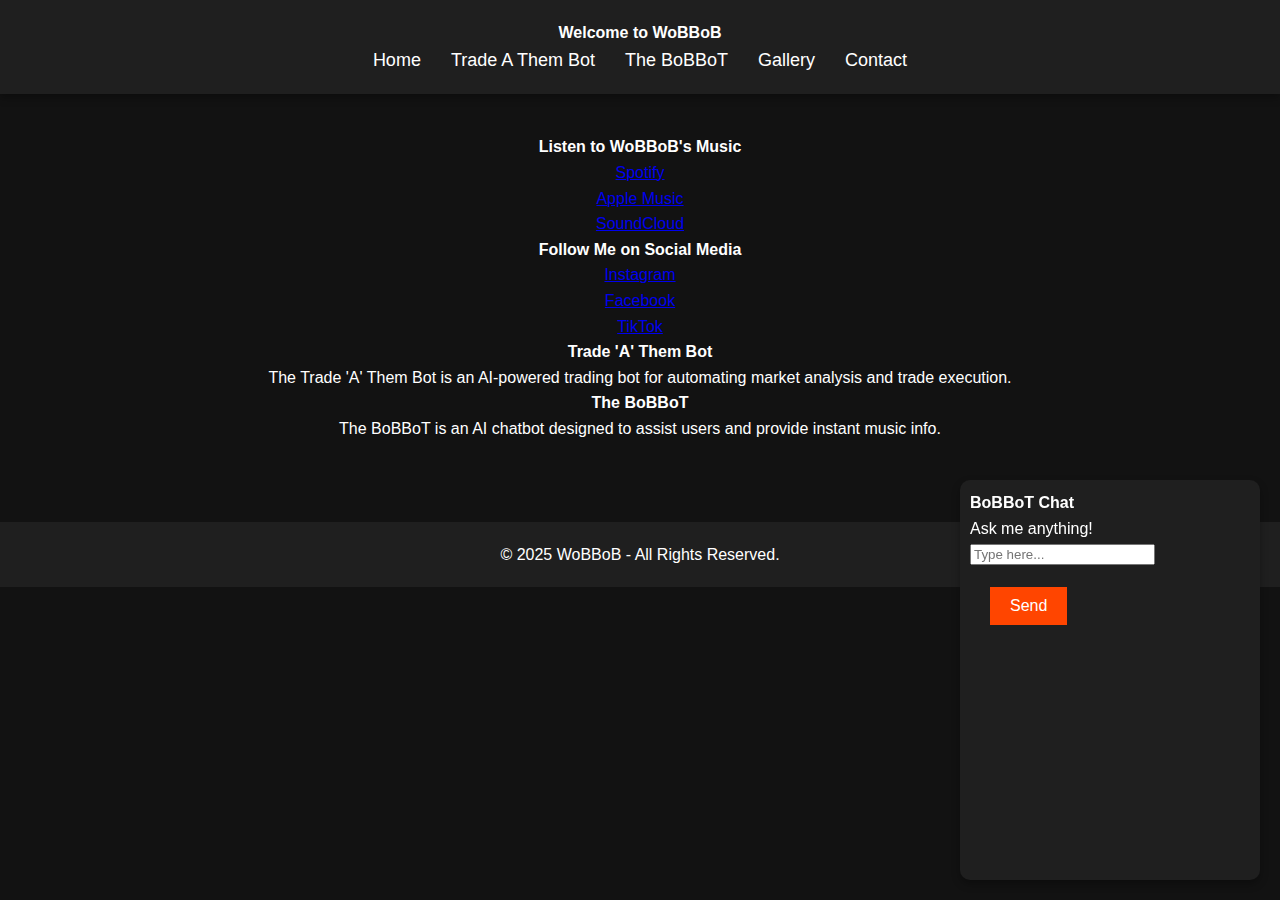
<file: index.html>
<!DOCTYPE html>
<html lang="en">
<head>
    <meta charset="UTF-8">
    <meta name="viewport" content="width=device-width, initial-scale=1.0">
    <title>WoBBoB - Official Website</title>
    <link rel="stylesheet" href="css/reset.css">
    <link rel="stylesheet" href="css/layout.css">
    <link rel="stylesheet" href="css/style.css">
    <script src="js/jquery-1.4.2.min.js"></script>
    <script src="js/script.js"></script>
</head>
<body>
    <header>
        <h1>Welcome to WoBBoB</h1>
        <nav>
            <ul>
                <li><a href="index.html">Home</a></li>
                <li><a href="trade-a-them-bot.html">Trade A Them Bot</a></li>
                <li><a href="bobbob.html">The BoBBoT</a></li>
                <li><a href="gallery.html">Gallery</a></li>
                <li><a href="contact-us.html">Contact</a></li>
            </ul>
        </nav>
    </header>
    
    <main>
        <section>
            <h2>Listen to WoBBoB's Music</h2>
            <ul>
                <li><a href="https://open.spotify.com/artist/24kOFQVp37RhiFCfileSYW" target="_blank">Spotify</a></li>
                <li><a href="https://music.apple.com/gb/artist/wobbob/1783269969" target="_blank">Apple Music</a></li>
                <li><a href="https://soundcloud.com/wobbob" target="_blank">SoundCloud</a></li>
            </ul>
        </section>
        
        <section>
            <h2>Follow Me on Social Media</h2>
            <ul>
                <li><a href="https://www.instagram.com/dj.wobbob/" target="_blank">Instagram</a></li>
                <li><a href="https://www.facebook.com/dj.wobbob" target="_blank">Facebook</a></li>
                <li><a href="https://www.tiktok.com/@djwobbob" target="_blank">TikTok</a></li>
            </ul>
        </section>
        
        <section>
            <h2>Trade 'A' Them Bot</h2>
            <p>The Trade 'A' Them Bot is an AI-powered trading bot for automating market analysis and trade execution.</p>
        </section>
        
        <section>
            <h2>The BoBBoT</h2>
            <p>The BoBBoT is an AI chatbot designed to assist users and provide instant music info.</p>
        </section>
    </main>
    
    <footer>
        <p>&copy; 2025 WoBBoB - All Rights Reserved.</p>
    </footer>
</body>
</html>
</file>
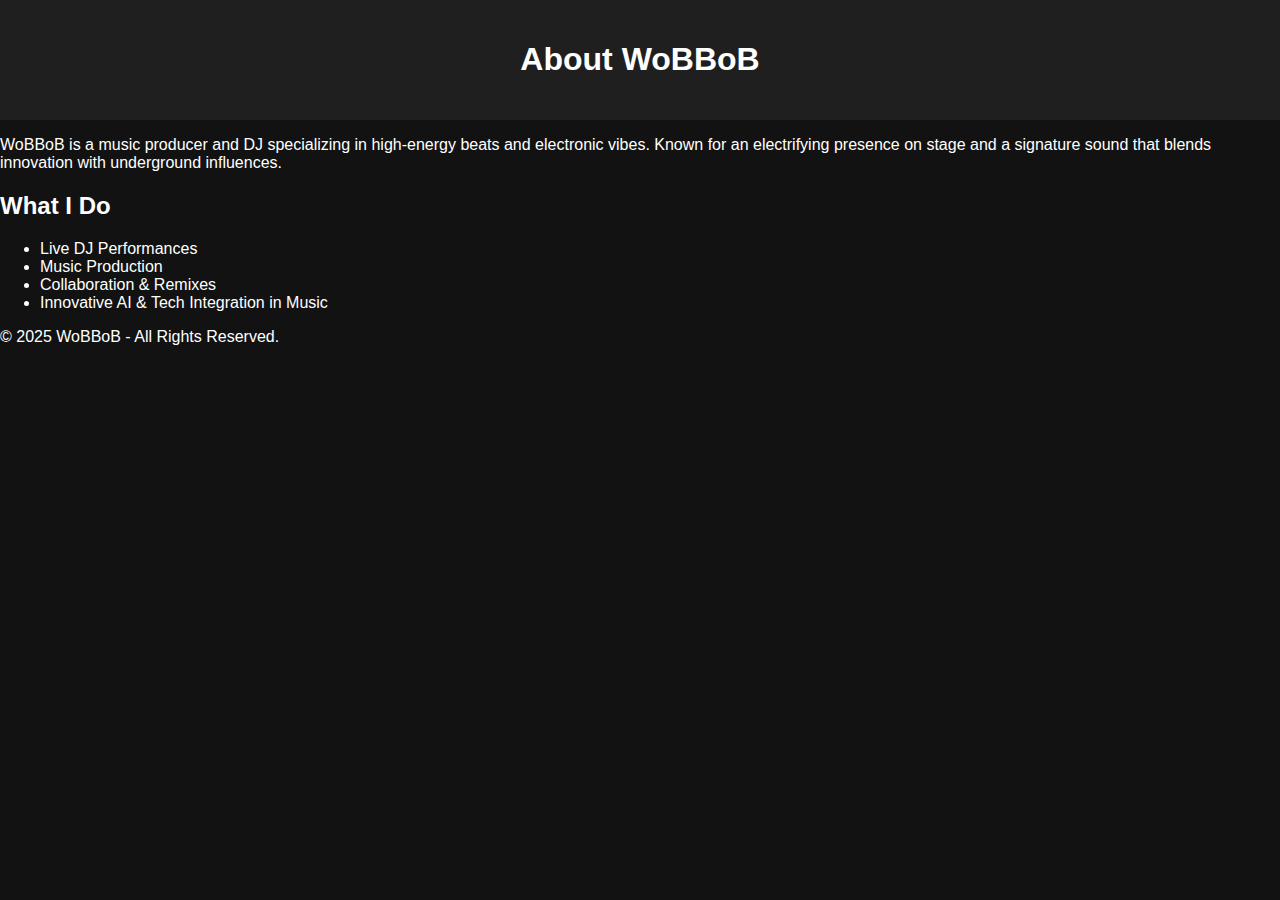
<file: about-us.html>
<!DOCTYPE html>
<html lang="en">
<head>
    <meta charset="UTF-8">
    <meta name="viewport" content="width=device-width, initial-scale=1.0">
    <title>About WoBBoB</title>
    <link rel="stylesheet" href="css/style.css">
</head>
<body>
    <header>
        <h1>About WoBBoB</h1>
    </header>
    <main>
        <section>
            <p>WoBBoB is a music producer and DJ specializing in high-energy beats and electronic vibes. Known for an electrifying presence on stage and a signature sound that blends innovation with underground influences.</p>
            <h2>What I Do</h2>
            <ul>
                <li>Live DJ Performances</li>
                <li>Music Production</li>
                <li>Collaboration & Remixes</li>
                <li>Innovative AI & Tech Integration in Music</li>
            </ul>
        </section>
    </main>
    <footer>
        <p>&copy; 2025 WoBBoB - All Rights Reserved.</p>
    </footer>
</body>
</html>
</file>
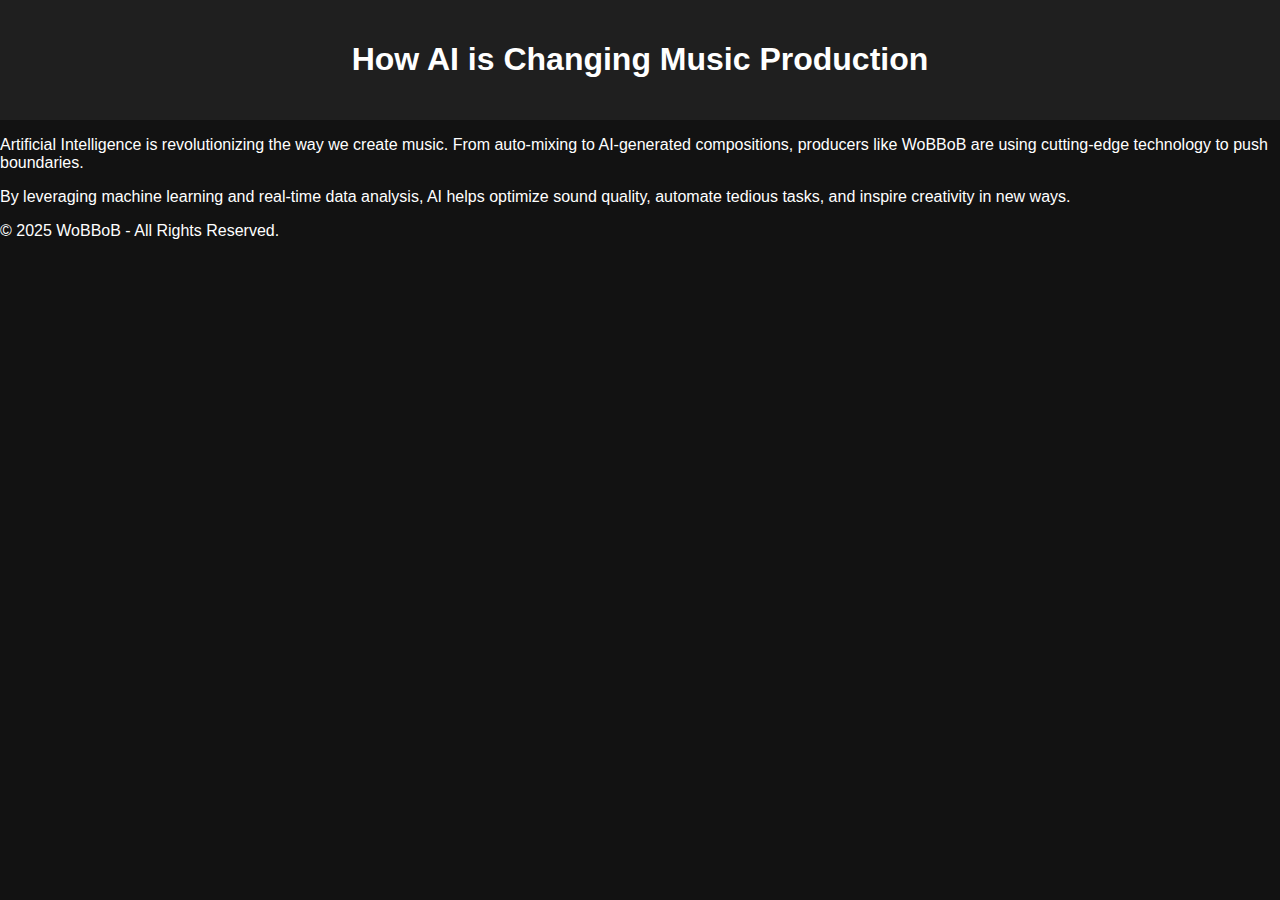
<file: article.html>
<!DOCTYPE html>
<html lang="en">
<head>
    <meta charset="UTF-8">
    <meta name="viewport" content="width=device-width, initial-scale=1.0">
    <title>WoBBoB Article</title>
    <link rel="stylesheet" href="css/style.css">
</head>
<body>
    <header>
        <h1>How AI is Changing Music Production</h1>
    </header>
    <main>
        <p>Artificial Intelligence is revolutionizing the way we create music. From auto-mixing to AI-generated compositions, producers like WoBBoB are using cutting-edge technology to push boundaries.</p>
        <p>By leveraging machine learning and real-time data analysis, AI helps optimize sound quality, automate tedious tasks, and inspire creativity in new ways.</p>
    </main>
    <footer>
        <p>&copy; 2025 WoBBoB - All Rights Reserved.</p>
    </footer>
</body>
</html>
</file>
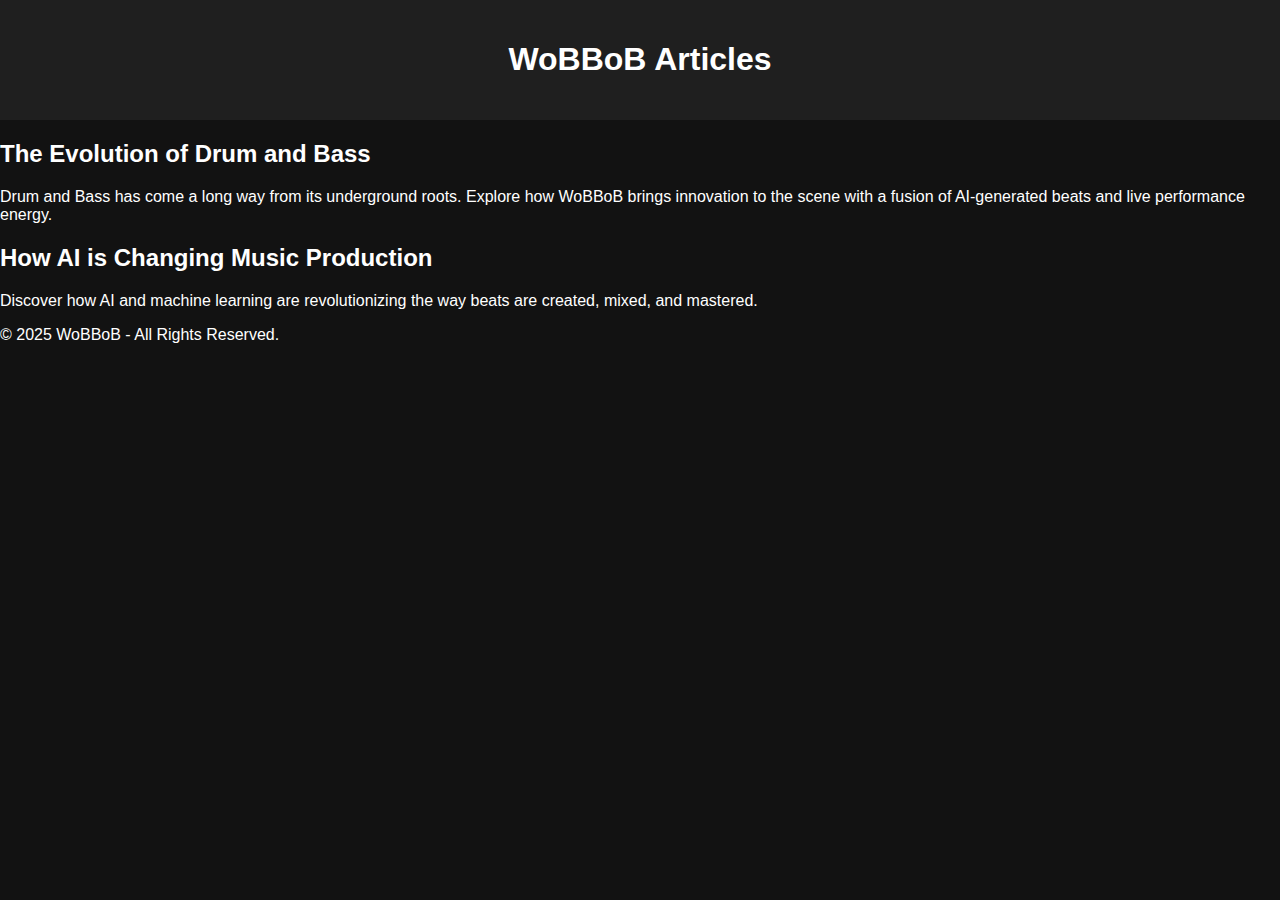
<file: articles.html>
<!DOCTYPE html>
<html lang="en">
<head>
    <meta charset="UTF-8">
    <meta name="viewport" content="width=device-width, initial-scale=1.0">
    <title>WoBBoB Articles</title>
    <link rel="stylesheet" href="css/style.css">
</head>
<body>
    <header>
        <h1>WoBBoB Articles</h1>
    </header>
    <main>
        <article>
            <h2>The Evolution of Drum and Bass</h2>
            <p>Drum and Bass has come a long way from its underground roots. Explore how WoBBoB brings innovation to the scene with a fusion of AI-generated beats and live performance energy.</p>
        </article>
        <article>
            <h2>How AI is Changing Music Production</h2>
            <p>Discover how AI and machine learning are revolutionizing the way beats are created, mixed, and mastered.</p>
        </article>
    </main>
    <footer>
        <p>&copy; 2025 WoBBoB - All Rights Reserved.</p>
    </footer>
</body>
</html>
</file>
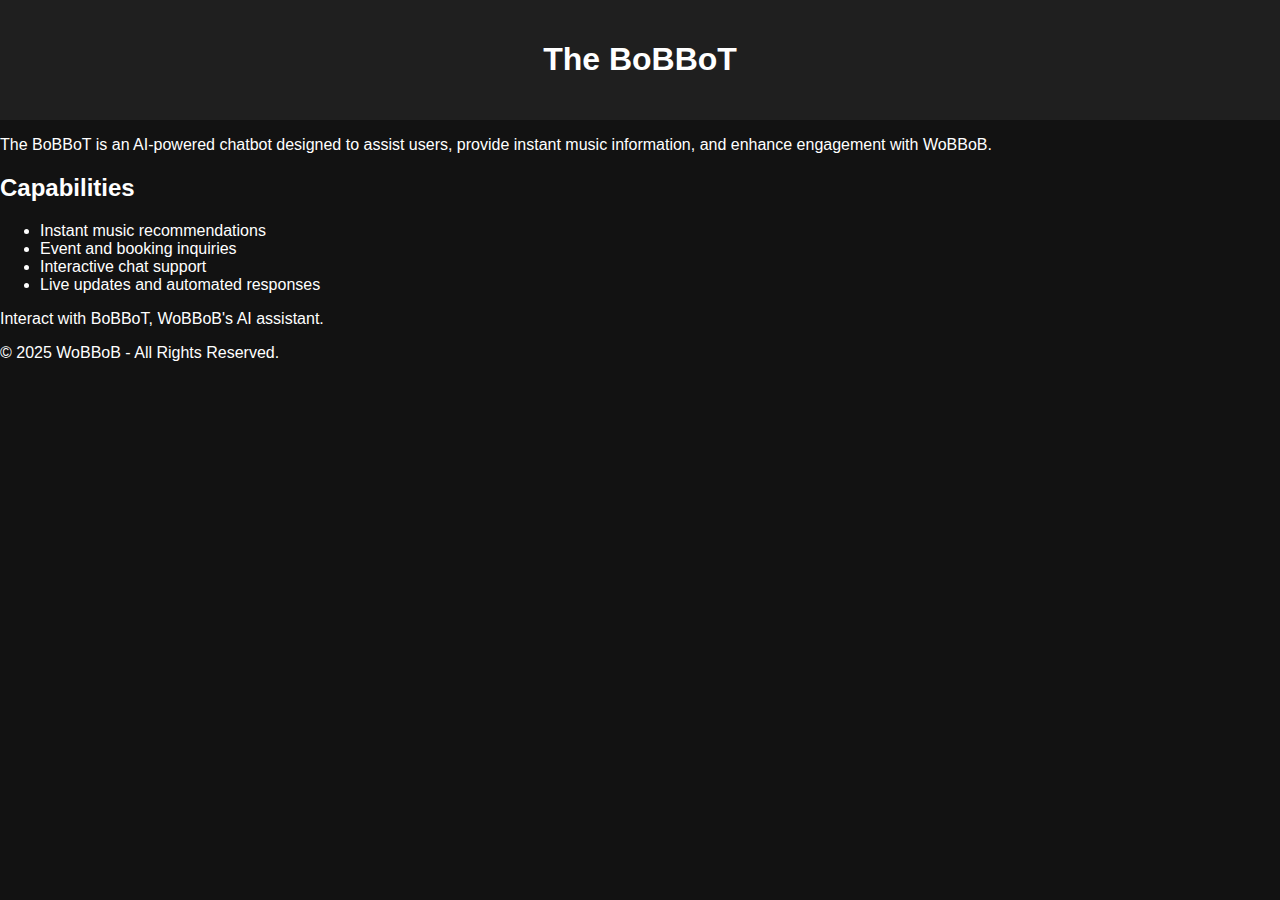
<file: bobbob.html>
<!DOCTYPE html>
<html lang="en">
<head>
    <meta charset="UTF-8">
    <meta name="viewport" content="width=device-width, initial-scale=1.0">
    <title>The BoBBoT - WoBBoB</title>
    <link rel="stylesheet" href="css/style.css">
</head>
<body>
    <header>
        <h1>The BoBBoT</h1>
    </header>
    <main>
        <p>The BoBBoT is an AI-powered chatbot designed to assist users, provide instant music information, and enhance engagement with WoBBoB.</p>
        <h2>Capabilities</h2>
        <ul>
            <li>Instant music recommendations</li>
            <li>Event and booking inquiries</li>
            <li>Interactive chat support</li>
            <li>Live updates and automated responses</li>
        </ul>
        <div id="chatbot-container">
            <p>Interact with BoBBoT, WoBBoB's AI assistant.</p>
        </div>
    </main>
    <footer>
        <p>&copy; 2025 WoBBoB - All Rights Reserved.</p>
    </footer>
</body>
</html>
</file>
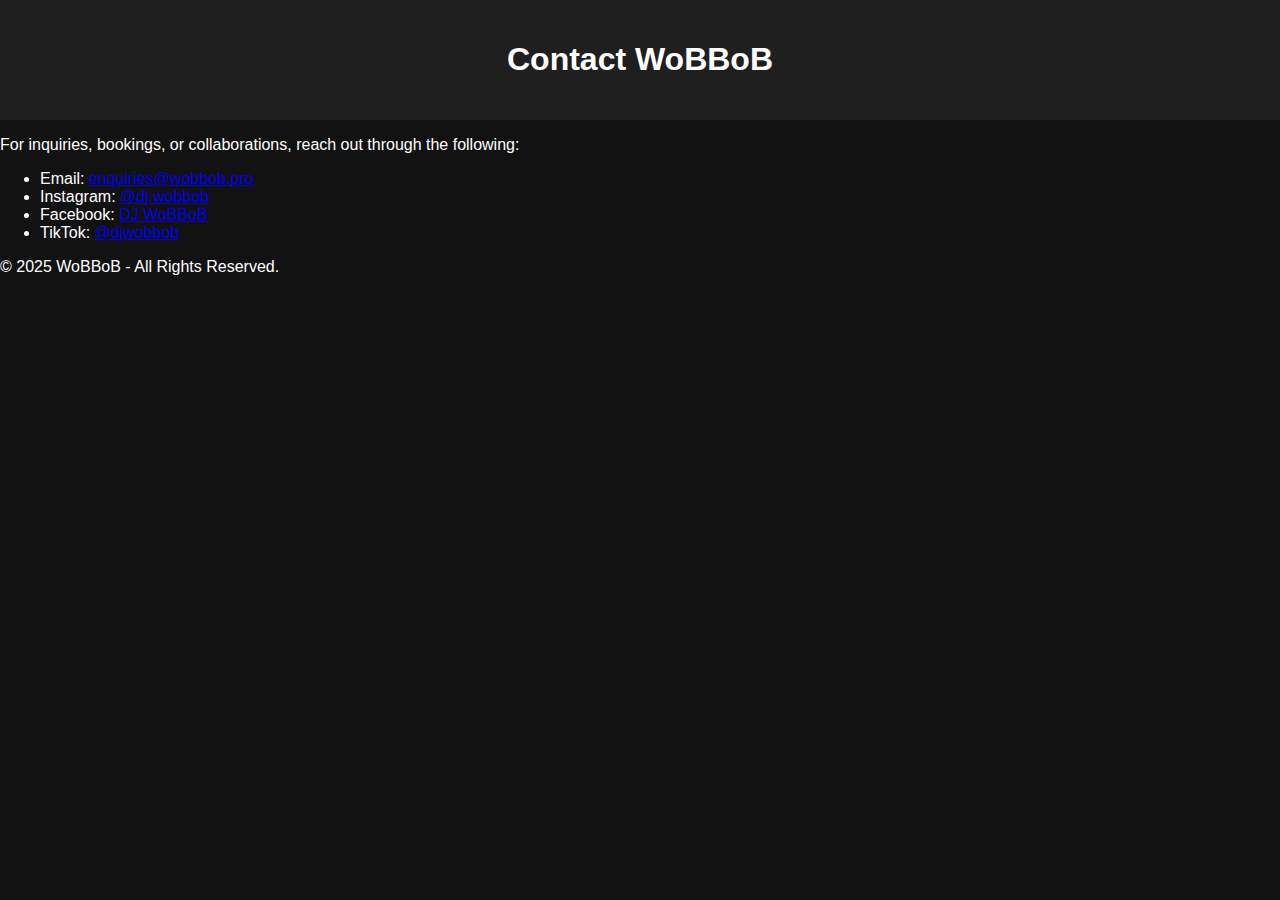
<file: contact-us.html>
<!DOCTYPE html>
<html lang="en">
<head>
    <meta charset="UTF-8">
    <meta name="viewport" content="width=device-width, initial-scale=1.0">
    <title>Contact WoBBoB</title>
    <link rel="stylesheet" href="css/style.css">
</head>
<body>
    <header>
        <h1>Contact WoBBoB</h1>
    </header>
    <main>
        <section>
            <p>For inquiries, bookings, or collaborations, reach out through the following:</p>
            <ul>
                <li>Email: <a href="mailto:enquiries@wobbob.pro">enquiries@wobbob.pro</a></li>
                <li>Instagram: <a href="https://www.instagram.com/dj.wobbob/" target="_blank">@dj.wobbob</a></li>
                <li>Facebook: <a href="https://www.facebook.com/dj.wobbob" target="_blank">DJ WoBBoB</a></li>
                <li>TikTok: <a href="https://www.tiktok.com/@djwobbob" target="_blank">@djwobbob</a></li>
            </ul>
        </section>
    </main>
    <footer>
        <p>&copy; 2025 WoBBoB - All Rights Reserved.</p>
    </footer>
</body>
</html>
</file>
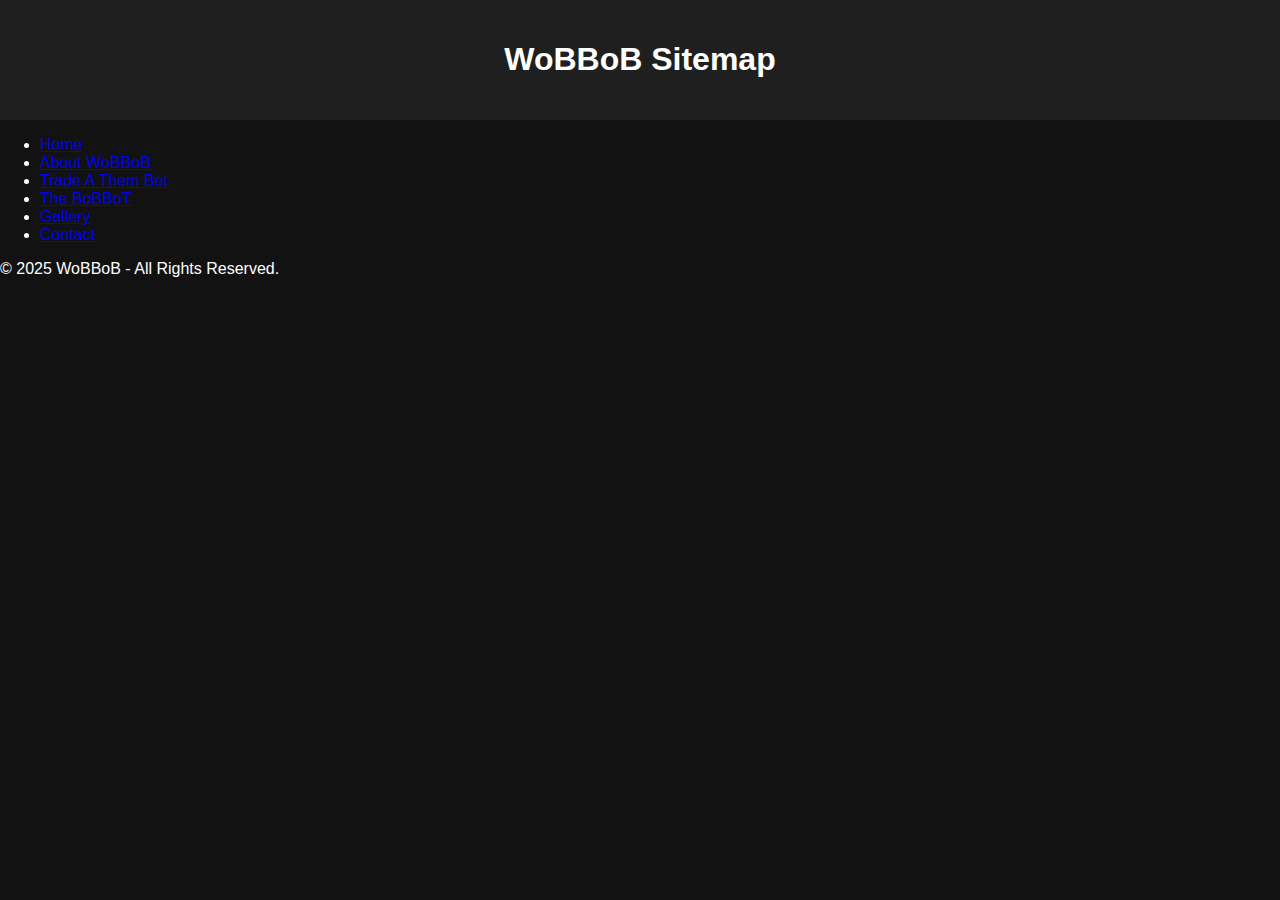
<file: sitemap.html>
<!DOCTYPE html>
<html lang="en">
<head>
    <meta charset="UTF-8">
    <meta name="viewport" content="width=device-width, initial-scale=1.0">
    <title>WoBBoB Sitemap</title>
    <link rel="stylesheet" href="css/style.css">
</head>
<body>
    <header>
        <h1>WoBBoB Sitemap</h1>
    </header>
    <main>
        <ul>
            <li><a href="index.html">Home</a></li>
            <li><a href="about-us.html">About WoBBoB</a></li>
            <li><a href="trade-a-them-bot.html">Trade A Them Bot</a></li>
            <li><a href="bobbob.html">The BoBBoT</a></li>
            <li><a href="gallery.html">Gallery</a></li>
            <li><a href="contact-us.html">Contact</a></li>
        </ul>
    </main>
    <footer>
        <p>&copy; 2025 WoBBoB - All Rights Reserved.</p>
    </footer>
</body>
</html>
</file>
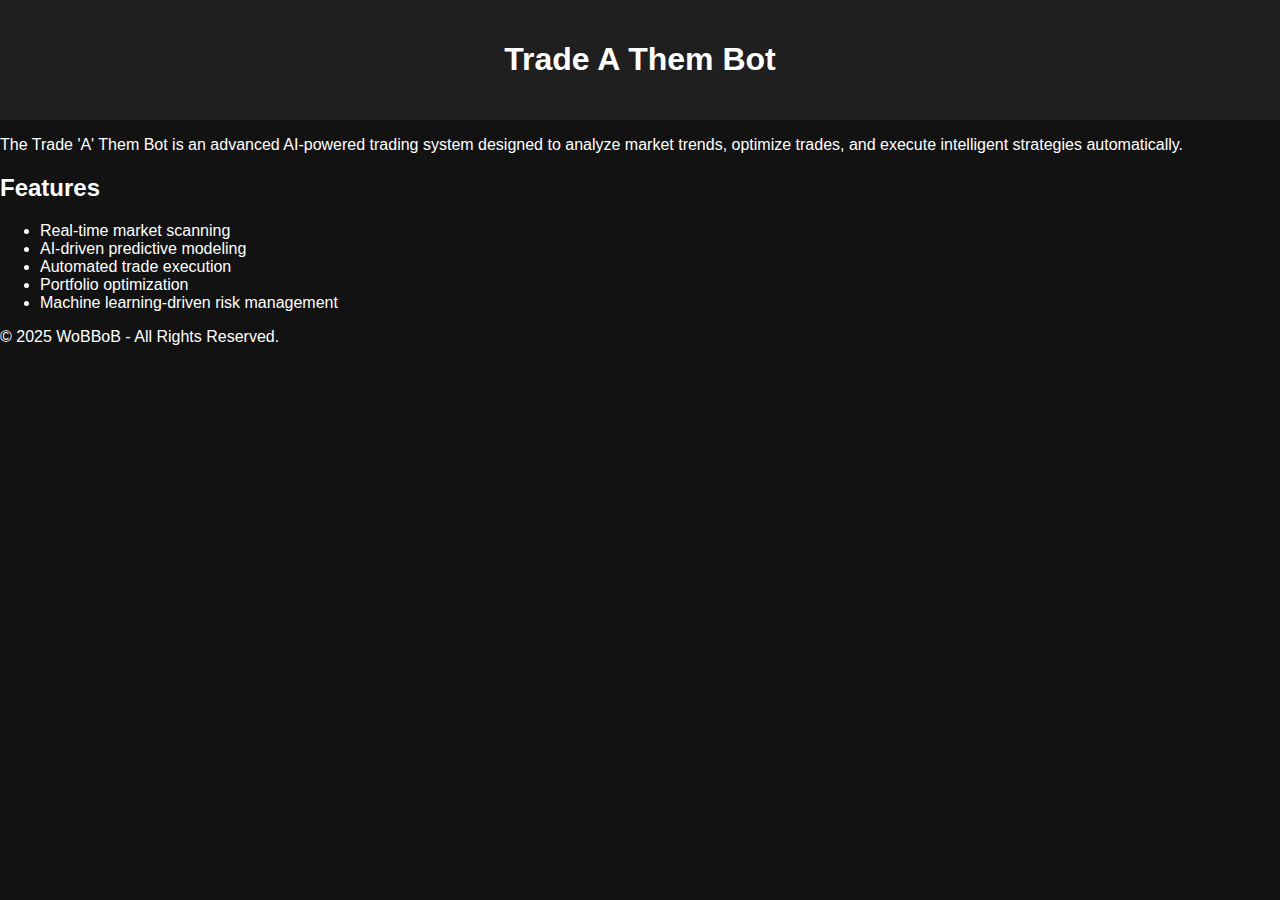
<file: trade-a-them-bot.html>
<!DOCTYPE html>
<html lang="en">
<head>
    <meta charset="UTF-8">
    <meta name="viewport" content="width=device-width, initial-scale=1.0">
    <title>Trade A Them Bot - WoBBoB</title>
    <link rel="stylesheet" href="css/style.css">
</head>
<body>
    <header>
        <h1>Trade A Them Bot</h1>
    </header>
    <main>
        <p>The Trade 'A' Them Bot is an advanced AI-powered trading system designed to analyze market trends, optimize trades, and execute intelligent strategies automatically.</p>
        <h2>Features</h2>
        <ul>
            <li>Real-time market scanning</li>
            <li>AI-driven predictive modeling</li>
            <li>Automated trade execution</li>
            <li>Portfolio optimization</li>
            <li>Machine learning-driven risk management</li>
        </ul>
    </main>
    <footer>
        <p>&copy; 2025 WoBBoB - All Rights Reserved.</p>
    </footer>
</body>
</html>
</file>
<file: css/layout.css>
/* Layout CSS for WoBBoB */

/* General Layout */
.container {
    width: 90%;
    max-width: 1200px;
    margin: 0 auto;
    padding: 20px;
}

header {
    background-color: #1f1f1f;
    padding: 20px;
    text-align: center;
    box-shadow: 0 4px 8px rgba(0, 0, 0, 0.3);
}

nav ul {
    display: flex;
    justify-content: center;
    padding: 10px 0;
}

nav ul li {
    margin: 0 15px;
}

nav ul li a {
    color: white;
    text-decoration: none;
    font-size: 18px;
    transition: 0.3s;
}

nav ul li a:hover {
    color: #ff4500;
}

/* Main Content */
main {
    padding: 40px 20px;
    text-align: center;
}

button {
    background-color: #ff4500;
    color: white;
    border: none;
    padding: 10px 20px;
    font-size: 16px;
    cursor: pointer;
    margin: 20px;
    transition: 0.3s;
}

button:hover {
    background-color: #e03d00;
}

/* Footer */
footer {
    background-color: #1f1f1f;
    text-align: center;
    padding: 20px;
    margin-top: 40px;
}
</file>
<file: css/style.css>
/* WoBBoB Custom Styles */
body {
    font-family: Arial, sans-serif;
    background-color: #121212;
    color: white;
    margin: 0;
    padding: 0;
}

header {
    background-color: #1f1f1f;
    padding: 20px;
    text-align: center;
}

nav ul {
    list-style-type: none;
    padding: 0;
}

nav ul li {
    display: inline;
    margin: 0 15px;
}

nav ul li a {
    color: white;
    text-decoration: none;
    font-size: 18px;
}

.gallery img {
    width: 150px;
    margin: 10px;
    border-radius: 10px;
}

button {
    background-color: #ff4500;
    color: white;
    border: none;
    padding: 10px 20px;
    font-size: 16px;
    cursor: pointer;
    margin: 20px;
}

button:hover {
    background-color: #e03d00;
}
</file>
